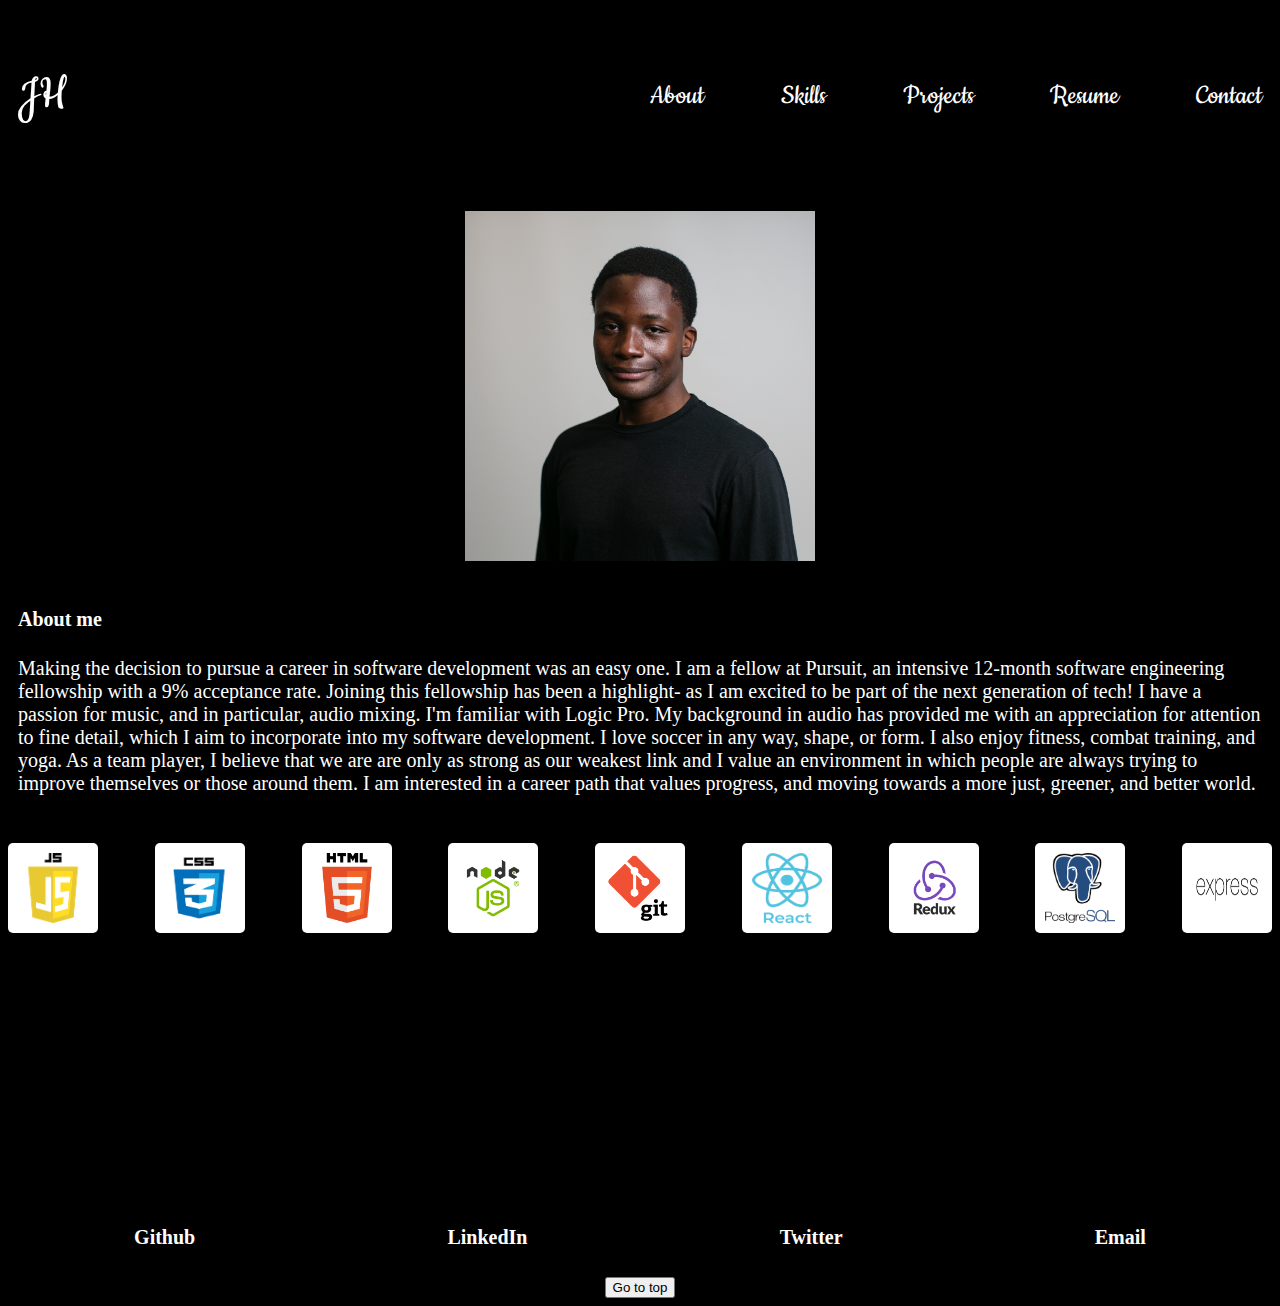
<file: site.html>
<!DOCTYPE html>
<html lang="en">
  <head>
    <meta charset="UTF-8" />
    <meta http-equiv="X-UA-Compatible" content="IE=edge" />
    <meta name="viewport" content="width=device-width, initial-scale=1.0" />
    <title>Jamee H.</title>
    <link rel="stylesheet" href="style.css" />
    <link
      rel="stylesheet"
      href="https://fonts.googleapis.com/css?family=Cookie"
    />
    <link
      rel="icon"
      type="image/png"
      sizes="32x32"
      href="assets/favicon-32x32.png"
    />
    <script src="java.js"></script>
  </head>
  <body>
    <div class="nav-container">
      <div class="name"><p>JH</p></div>
      <div class="navbar">
        <p id="about">About</p>
        <p id="skills">Skills</p>
        <p id="projects">Projects</p>
        <a id="resume" href="">Resume</a>
        <p id="contact">Contact</p>
      </div>
    </div>
    <br />
    <div class="about-container">
      <div class="headshot">
        <img src="assets/Pursuit 7.0 - Jamee Hengari.jpg" alt="Head-shot" />
      </div>
      <div class="bio">
        <h4 id="me">About me</h4>
        <p>
          Making the decision to pursue a career in software development was an
          easy one. I am a fellow at Pursuit, an intensive 12-month software
          engineering fellowship with a 9% acceptance rate. Joining this
          fellowship has been a highlight- as I am excited to be part of the
          next generation of tech! I have a passion for music, and in
          particular, audio mixing. I'm familiar with Logic Pro. My background
          in audio has provided me with an appreciation for attention to fine
          detail, which I aim to incorporate into my software development. I
          love soccer in any way, shape, or form. I also enjoy fitness, combat
          training, and yoga. As a team player, I believe that we are are only
          as strong as our weakest link and I value an environment in which
          people are always trying to improve themselves or those around them. I
          am interested in a career path that values progress, and moving
          towards a more just, greener, and better world.
        </p>
      </div>
    </div>
    <br />
    <div class="skills-container">
      <div id="tech" class="skills">
        <img src="assets/js.png" alt="png" />
        <img src="assets/css.png" alt="" />
        <img src="assets/html.png" alt="" />
        <img src="assets/node.png" alt="" />
        <img src="assets/git.png" alt="" />
        <img src="assets/react.png" alt="" />
        <img src="assets/redux.png" alt="" />
        <img src="assets/postgre.png" alt="" />
        <img style="z-index: -1;" src="assets/express.png" alt="" />
      </div>
    </div>
    <div class="projects-container">
      <div class="text-adventure">
        <h4>Academicus</h4>
        <p>
          This is a text-based adventure game in which a user is able to make
          decisions that have an impact on the storyline. Throughout the game,
          the user has to navigate and solve problems that allow the user to
          advance further.
        </p>
        <!-- <img src="assets/Intro.gif" alt="GIF" /> -->
      </div>
      <br />
      <div class="snowman">
        <h4>Snowman</h4>
        <p>
          This is a command-line game of Hangman. The computer picks a word at
          random, and the user has to guess the letters of the word until they
          have guessed the whole word.
        </p>
        <!-- <img src="assets/Snow intro.gif" alt="GIF" /> -->
      </div>
    </div>
    <br />
    <div class="contact-container">
      <div class="github">
        <a target="_blank" href="https://github.com/jamee-maker"
          ><strong>Github</strong></a
        >
      </div>
      <div class="linkedin">
        <a
          target="_blank"
          href="http://www.linkedin.com/in/jamee-hengari-7869b1178"
          ><strong>LinkedIn</strong></a
        >
      </div>
      <div class="twitter">
        <a target="_blank" href="https://twitter.com/Jamee_Hengari"
          ><strong>Twitter</strong></a
        >
      </div>
      <div class="email">
        <a href="mailto:jameehengari@pursuit.org"><strong>Email</strong></a>
      </div>
    </div>
    <br />
    <div class="scroll">
      <button id="top">Go to top</button>
    </div>
  </body>
</html>
</file>
<file: style.css>
body {
  background-color: black;
}

hr {
  height: 1px;
  background-color: #ccc;
  border: none;
}

.nav-container div {
  /* border: solid 2px red; */
  padding: 10px;
  border-radius: 5px;
  color: #ffffff;
  font-family: Cookie;
}

.nav-container {
  display: grid;
  grid-template-columns: 1fr 1fr;
}

.navbar p {
  font-size: 30px;
}

.navbar a {
  font-size: 30px;
  color: inherit;
  text-decoration: none;
}

.navbar a:hover {
  color: orange;
  cursor: pointer;
}

.navbar p:hover {
  color: orange;
  cursor: pointer;
}
.navbar {
  display: flex;
  justify-content: space-between;
  align-items: center;
}

.name {
  display: flex;
  font-size: 50px;
}

.about-container div {
  /* border: solid 2px red; */
  padding: 10px;
  border-radius: 5px;
  color: #ffffff;
}

.about-container {
  font-size: 20px;
}

.skills-container img {
  /* border: solid 2px red; */
  background-color: white;
  padding: 10px;
  border-radius: 5px;
  width: 70px;
  height: 70px;
}
.yellow:hover {
  filter: drop-shadow(10px 10px 8px yellow);
}
.cblue:hover {
  filter: drop-shadow(10px 10px 8px rgb(0, 136, 255));
}
.red:hover {
  filter: drop-shadow(10px 10px 8px rgb(255, 0, 0));
}
.green:hover {
  filter: drop-shadow(10px 10px 8px rgb(1, 160, 1));
}
.lblue:hover {
  filter: drop-shadow(10px 10px 8px rgb(0, 208, 255));
}
.purple:hover {
  filter: drop-shadow(10px 10px 8px rebeccapurple);
}
.dblue:hover {
  filter: drop-shadow(10px 10px 8px rgb(18, 63, 160));
}
.black:hover {
  filter: drop-shadow(10px 10px 8px #888888);
}
.skills img:hover {
  cursor: pointer;
}
.skills {
  display: grid;
  grid-template-columns: repeat(10, 1fr);
  gap: 10px;
  display: flex;
  justify-content: space-between;
}

.headshot img {
  width: 350px;
}

.headshot img:hover {
  filter: drop-shadow(10px 10px 8px #888888);
}

.headshot {
  display: flex;
  justify-content: center;
}

.projects-container div {
  /* border: solid 2px red; */
  padding: 10px;
  border-radius: 5px;
}

.contact-container div {
  /* border: solid 2px red; */
  padding: 10px;
  border-radius: 5px;
}

.contact-container a {
  color: #ffffff;
  text-decoration: none;
  font-size: 20px;
}

.contact-container {
  display: grid;
  grid-template-columns: repeat(3, 1fr);
  display: flex;
  justify-content: space-around;
}

.scroll {
  display: flex;
  justify-content: center;
}

#slides {
  /* border: solid 2px red; */
  border-radius: 5px;
  list-style-type: none;
  position: relative;
  height: 500px;
  width: 700px;
  padding: 0px;
  margin: 0px;
}

#slides1 {
  /* border: solid 2px red; */
  border-radius: 5px;
  list-style-type: none;
  position: relative;
  height: 500px;
  width: 700px;
  padding: 0px;
  margin: 0px;
}

.slide {
  position: absolute;
  left: 0px;
  top: 0px;
  width: 100%;
  height: 100%;
  opacity: 0;
  z-index: 1;
}

#center {
  display: flex;
  justify-content: center;
  align-items: center;
}

#center2 {
  display: flex;
  justify-content: center;
}

.padding {
  padding: 10px;
}

.slide1 {
  position: absolute;
  left: 0px;
  top: 0px;
  width: 100%;
  height: 100%;
  opacity: 0;
  z-index: 1;
}

.slide {
  /* border: solid 2px red; */
  font-size: 20px;
  box-sizing: border-box;
  color: #ffffff;
  background: #333;
}

.slide1 {
  /* border: solid 2px red; */
  font-size: 20px;
  box-sizing: border-box;
  color: #ffffff;
  background: #333;
}

#slides a {
  text-decoration: none;
}

#slides1 a {
  text-decoration: none;
}

.showing {
  opacity: 1;
  z-index: 2;
}

.showing1 {
  opacity: 1;
  z-index: 2;
}
.justcoz {
  display: flex;
  justify-content: space-around;
}

.justcoz1 {
  display: flex;
  justify-content: center;
  justify-content: space-between;
  width: 400px;
}

@media screen and (max-width: 1000px) {
  .headshot img {
    width: 35%;
    height: 35%;
    min-width: 150px;
    min-height: 150px;
  }
  #slides {
    height: 400px;
    width: 600px;
  }
  #slides1 {
    height: 400px;
    width: 600px;
  }
}

@media screen and (max-width: 900px) {
  .skills img {
    padding: 5px;
  }
  #slides {
    height: 350px;
    width: 550px;
  }
  #slides1 {
    height: 350px;
    width: 550px;
  }
}

@media screen and (max-width: 800px) {
  .nav-container {
    display: grid;
    grid-template-columns: 1fr;
  }
  .name {
    justify-content: center;
    font-size: 30px;
  }
  .navbar {
    justify-content: space-evenly;
  }
  .navbar p {
    font-size: 25px;
  }
  .navbar a {
    font-size: 25px;
  }
  .about-container {
    font-size: 16px;
  }
  .projects-container {
    font-size: 16px;
  }
  .skills img {
    width: 50px;
    height: 50px;
  }
  .contact-container a {
    font-size: 16px;
  }
  .slide {
    font-size: 16px;
  }
  .slide1 {
    font-size: 16px;
  }
  button {
    font-size: 10px;
  }
}

@media screen and (max-width: 650px) {
  .skills {
    flex-wrap: wrap;
    justify-content: space-evenly;
  }
  #slides {
    height: 300px;
    width: 500px;
  }
  #slides1 {
    height: 300px;
    width: 500px;
  }
}

@media screen and (max-width: 550px) {
  #slides {
    height: 250px;
    width: 450px;
  }
  #slides1 {
    height: 250px;
    width: 450px;
  }
}

@media screen and (max-width: 500px) {
  #slides {
    height: 200px;
    width: 400px;
  }
  #slides1 {
    height: 200px;
    width: 400px;
  }
}

@media screen and (max-width: 435px) {
  #slides {
    width: 350px;
  }
  #slides1 {
    width: 350px;
  }
}

@media screen and (max-width: 380px) {
  #slides {
    width: 300px;
  }
  #slides1 {
    width: 300px;
  }
}

@media screen and (max-width: 325px) {
  #slides {
    width: 280px;
  }
  #slides1 {
    width: 280px;
  }
}

@media screen and (max-width: 300px) {
  .navbar p {
    font-size: 95%;
  }
  .navbar a {
    font-size: 95%;
  }
  .name {
    font-size: 20px;
  }
  .about-container {
    font-size: 10px;
  }
  .skills img {
    width: 30px;
    height: 30px;
  }
  .headshot img {
    min-width: 130px;
    min-height: 130px;
  }
  .projects-container {
    font-size: 10px;
  }
  .contact-container a {
    font-size: 10px;
  }
  #slides {
    width: 200px;
  }
  #slides1 {
    width: 200px;
  }
  .slide {
    font-size: 10px;
  }
  .slide1 {
    font-size: 10px;
  }
  button {
    font-size: 5px;
  }
}
</file>
